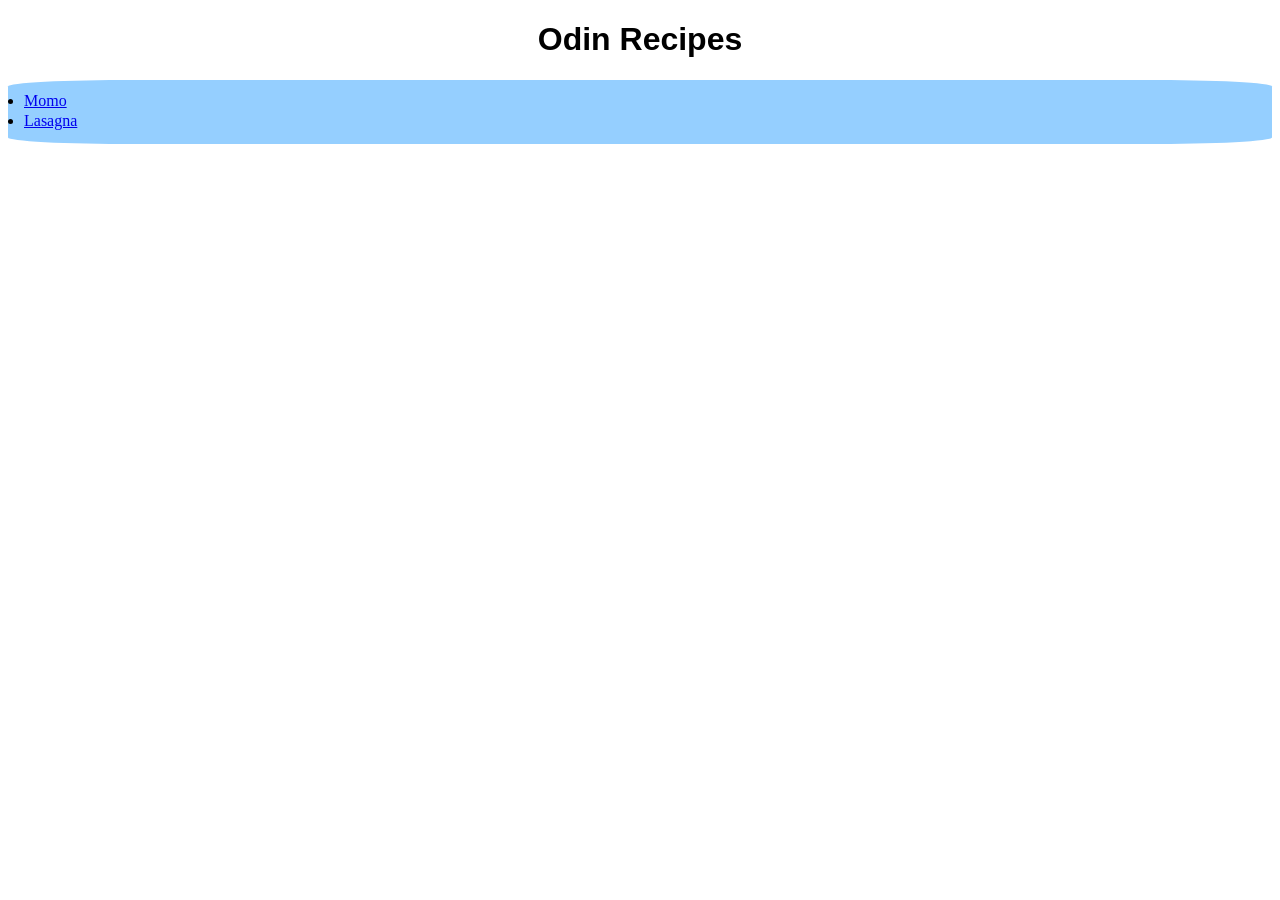
<file: index.html>
<!DOCTYPE html>
<html lang="en">
<head>
    <meta charset="UTF-8">
    <meta name="viewport" content="width=device-width, initial-scale=1.0">
    <title>Odin Recipes</title>
    <link rel="stylesheet" href="styles.css">
</head>
<body>
    <h1>Odin Recipes</h1>
    <ul class="main-recipes">
        <li class="dish"><a href="recipes/momo.html">Momo</a></li>
        <li class="dish"><a href="recipes/lasagna.html">Lasagna</a></li>
    </ul>
</body>
</html>
</file>
<file: styles.css>
h1 {
    font-family: 'Franklin Gothic Medium', 'Arial Narrow', Arial, sans-serif;
    text-align: center;
}

.main-recipes {
    background-color: rgb(149, 207, 255);
    padding: 12px 16px;
    border-radius: 10%;
}

.dish {
    margin-bottom: 2px;
}
</file>
